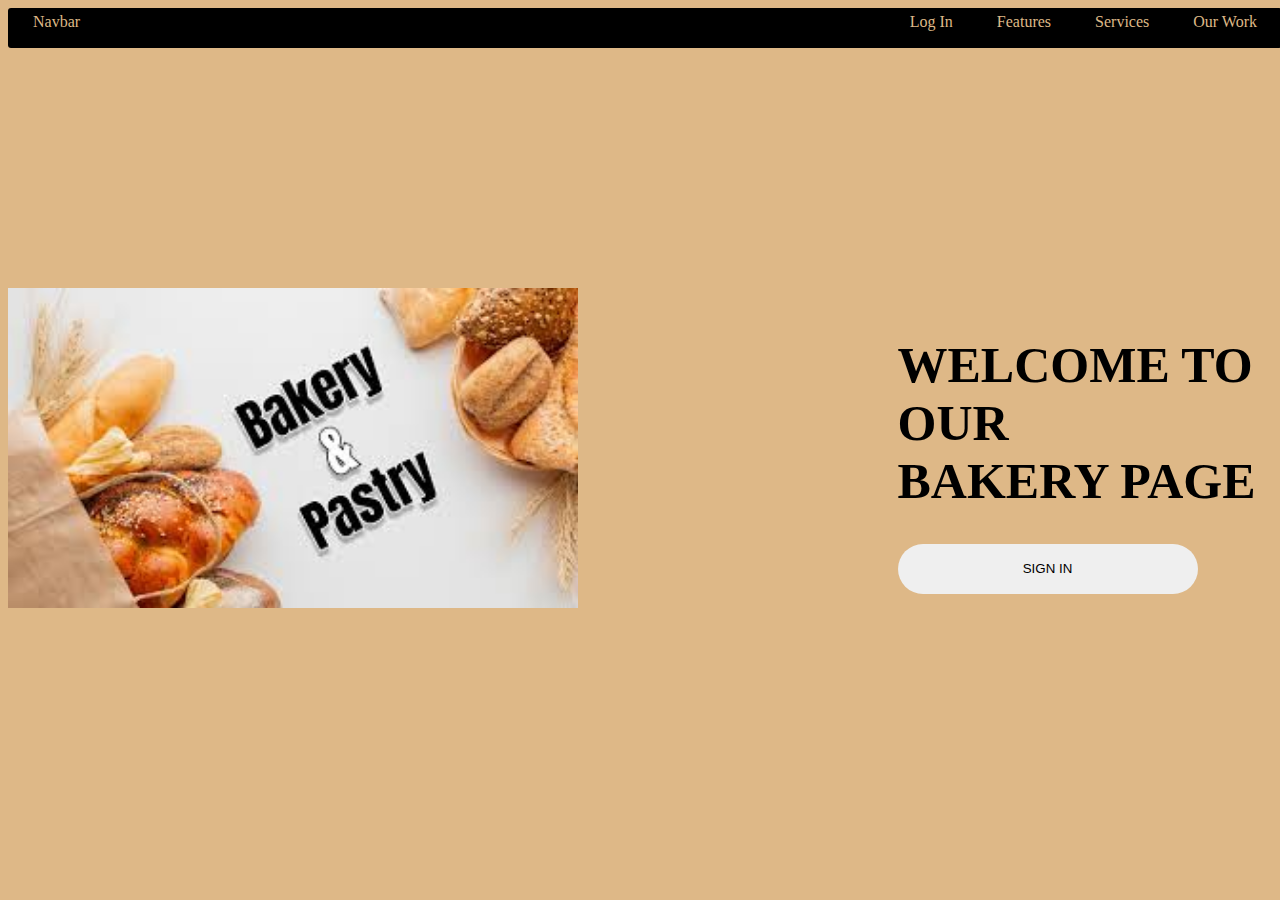
<file: index.html>
<html lang="en">
<head>
    <meta charset="UTF-8">
    <meta name="viewport" content="width=device-width, initial-scale=1.0">
    <title>Document</title>
    <link rel="stylesheet" href="style.css">
</head>
<body> 
    <div id="bari"> 
     <a id="navi" href="#">Navbar</a>
     
     <div id="button">
        <a id="home" href="index2.html">Log In</a>
        <a href="#">Features</a>
    <a href="#">Services</a>
    <a href="#">Our Work</a>
</div>
    </div>

    <div class="kejta">
    <img id="foto"  src="images (2).jfif" alt="">
    <div id="right">
         <h1 id="header"> WELCOME TO OUR <br> BAKERY PAGE</h1>
         <div id="butonat">
            <button >SIGN IN</button>
            
         </div>
           
   
        
    </div>
     
    </div>
     
   
   

</body>
</html>
</file>
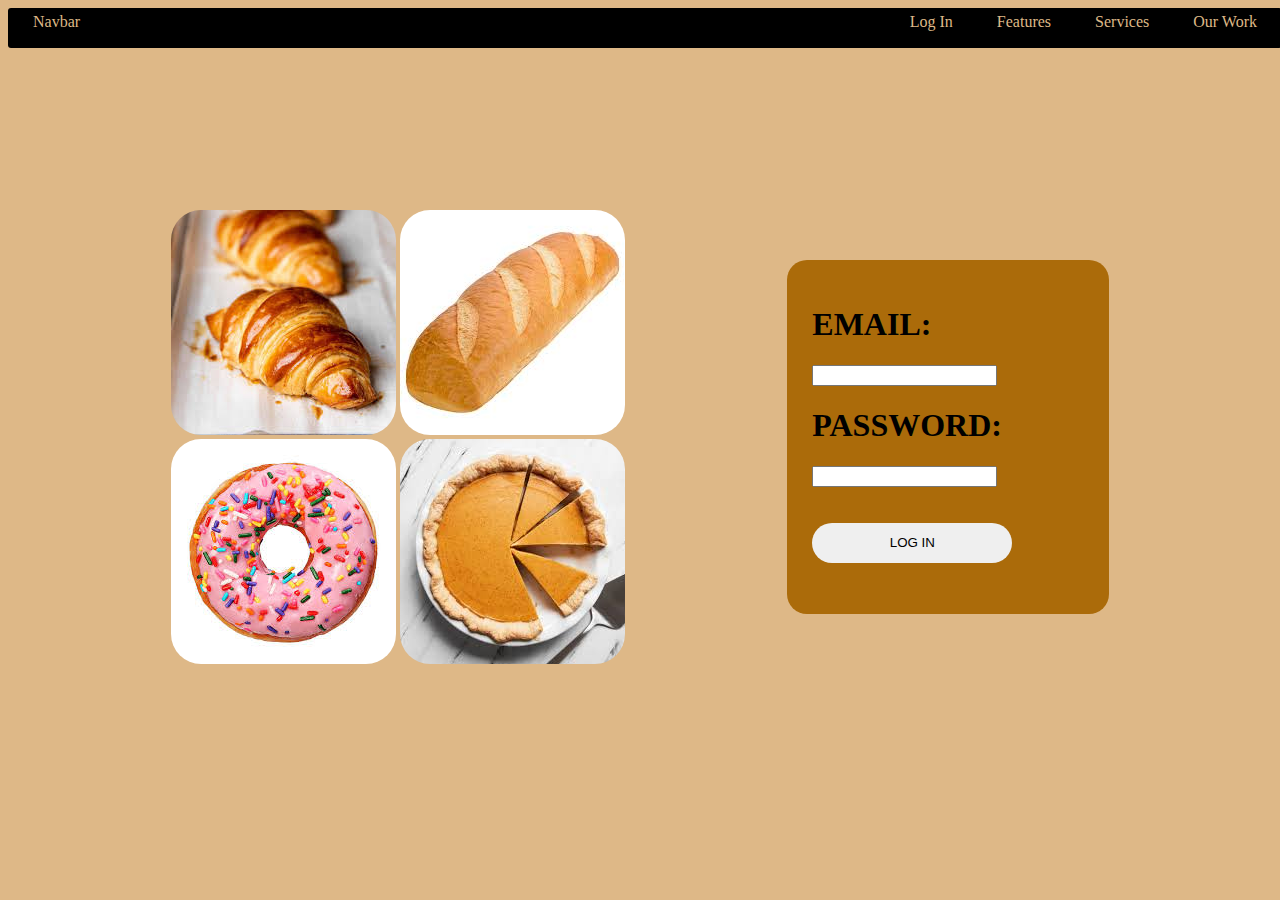
<file: index2.html>
<html lang="en">
<head>
    <meta charset="UTF-8">
    <meta name="viewport" content="width=device-width, initial-scale=1.0">
    <title>Document</title>
    <link rel="stylesheet" href="style2.css">
</head>
<body>
    <html lang="en">
<head>
    <meta charset="UTF-8">
    <meta name="viewport" content="width=device-width, initial-scale=1.0">
    <title>Document</title>
    <link rel="stylesheet" href="style.css">
</head>
<body> 
    <div id="bari"> 
     <a id="navi" href="#">Navbar</a>
     
     <div id="button">
        <a id="home" href="index2.html">Log In</a>
        <a href="#">Features</a>
    <a href="#">Services</a>
    <a href="#">Our Work</a>
</div>
    </div>
<br><br><br><br><br><br><br><br><br>
<div class="kejta2">

    <div class="leftside">

        <div id="foto1">
<img src="croisa.jfif" alt="">
 <img src="buk.jfif" alt="">
</div>

<div id="foto2">
    <img src="donut.jfif" alt="">
    <img src="pie.jfif" alt="">
</div>
    </div>


    <div class="rightside">
        <h1>EMAIL:</h1>
       <input type="text">
       <h1>PASSWORD:</h1>
       <input type="password">
       <br><br><br>
       <button id="login">LOG IN</button>
    </div>
</div>
</body>
</html>
</file>
<file: style.css>
#bari{
    width:100%;
   height: 30px;
    border-radius: 3px;
   background-color:black;
padding: 5px;
}

#button{
    float: right;
}
body{
    background-color: burlywood;
}
a{
    text-decoration: none;
    color: burlywood;
    padding: 20px;
}
 .kejta{
    display: flex;
    justify-content: center;
    align-items: center;
    height: 50em;
;
 }
 #foto{
height: 20em;
 }
 #right{
  margin-left: 20em;
 }
 #header{
    font-size: 50px;
 }
button{
    height: 50px;
    width: 300px;
   border:white 1px;
   border-radius: 25px;
}
</file>
<file: style2.css>
.kejta2{
    display: flex;
    justify-content: space-evenly;
}
img{
    border-radius: 30px;
}
.rightside{
background-color: AB6B0A;
width: 17em;
padding: 25px;
height: 19em;
border-radius: 20px ;
margin-top: 50px;
}
#login{
    width: 15em;
    height: 40px;
    
}
</file>
